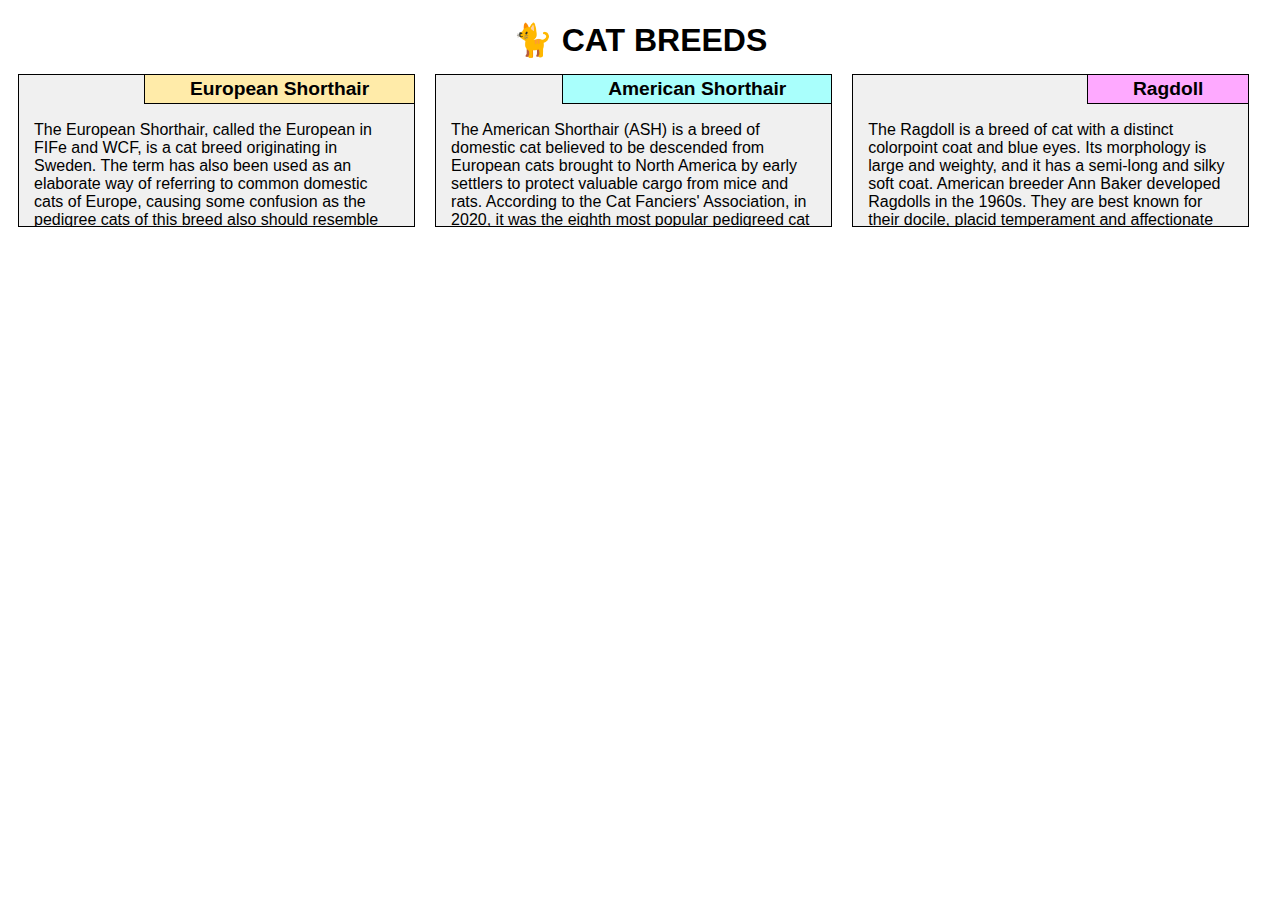
<file: module2-solution/index.html>
<!DOCTYPE html>
<html>

<head>
	<meta charset="utf-8">
	<meta name="viewport" content="width=device-width, initial-scale=1">
	<title>Module 2 - Solution</title>
    <link rel="stylesheet" href="css/styles.css">
</head>

<body>

	<h1>&#128008 CAT BREEDS</h1>

	<row>
		<section class="col-lg-4 col-md-6 col-sm-12">
			<div>
				<h2 class="region-title title-one">European Shorthair</h2>
				<p class="item-text">The European Shorthair, called the European in FIFe and WCF, is a cat breed originating in Sweden. The term has also been used as an elaborate way of referring to common domestic cats of Europe, causing some confusion as the pedigree cats of this breed also should resemble the typical domestic cats of Europe. In WCF a similar breed is known as Celtic Shorthair and was at a time considered the same breed, but this breed has some difference from the Europeans, and the WCF now register true Europeans under this breed name instead of under Celtic Shorthair.</p>
			</div>
		</section>

		<section class="col-lg-4 col-md-6 col-sm-12">
			<div>
				<h2 class="region-title title-two">American Shorthair</h2>
				<p class="item-text">The American Shorthair (ASH) is a breed of domestic cat believed to be descended from European cats brought to North America by early settlers to protect valuable cargo from mice and rats. According to the Cat Fanciers' Association, in 2020, it was the eighth most popular pedigreed cat in the world.</p>
			</div>
		</section>

		<section class="col-lg-4 col-md-6 col-sm-12">
			<div>
				<h2 class="region-title title-three">Ragdoll</h2>
				<p class="item-text">The Ragdoll is a breed of cat with a distinct colorpoint coat and blue eyes. Its morphology is large and weighty, and it has a semi-long and silky soft coat. American breeder Ann Baker developed Ragdolls in the 1960s. They are best known for their docile, placid temperament and affectionate nature. The name 'Ragdoll' is derived from the tendency of individuals from the original breeding stock to go limp and relaxed when picked up. The breed is particularly popular in both the United Kingdom and the United States.</p>
			</div>
		</section>
	</row>

</body>

</html>
</file>
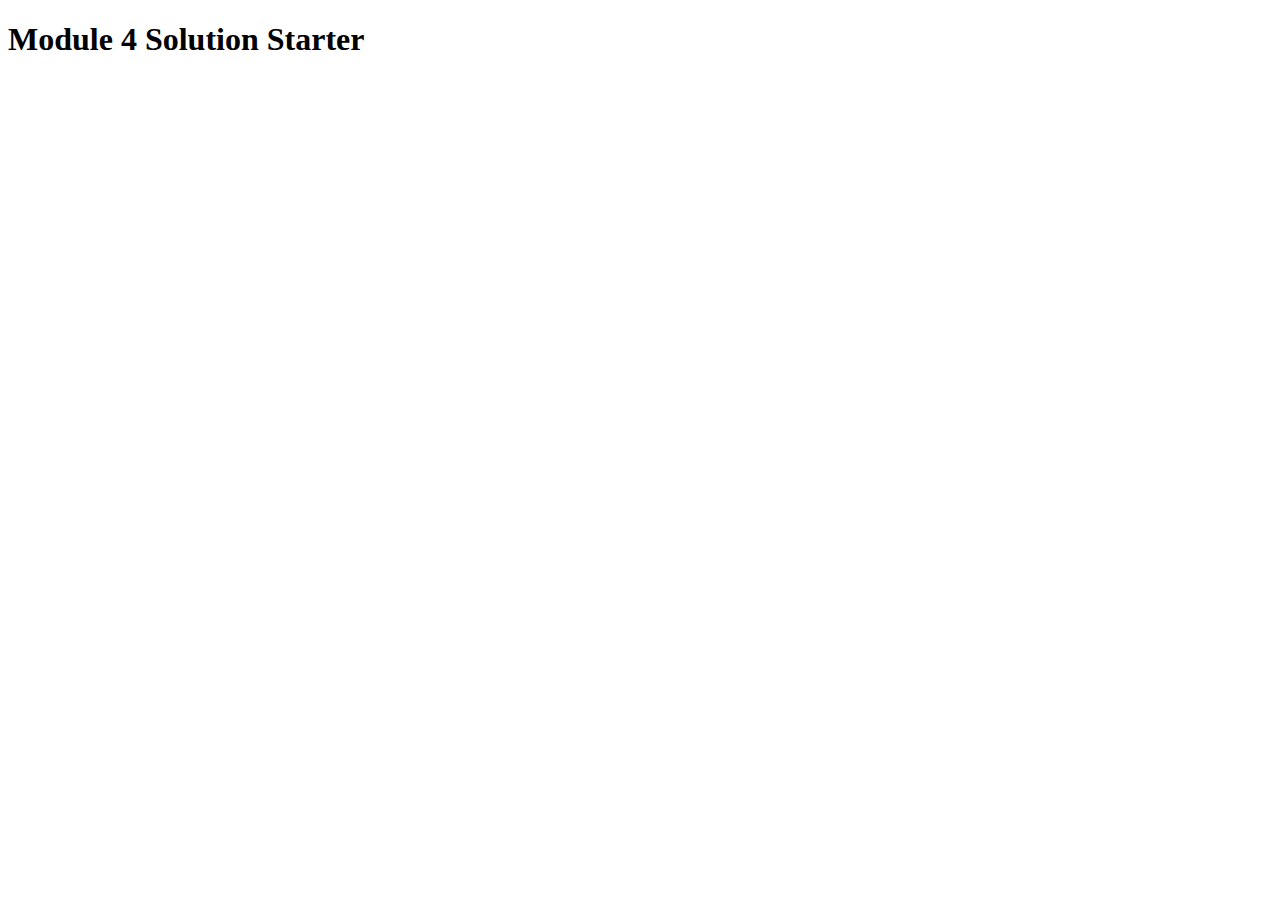
<file: module4-solution/index.html>
<!DOCTYPE html>
<html>
<head>
  <meta charset="utf-8">
  <title>Module 4 Solution Starter</title>
  <script>
    var names = []; // DO NOT REMOVE
  </script>
  <script src="SpeakHello.js"></script>
  <script src="SpeakGoodBye.js"></script>
  <script src="script.js"></script>
</head>
<body>
  <h1>Module 4 Solution Starter</h1>
</body>
</html>
</file>
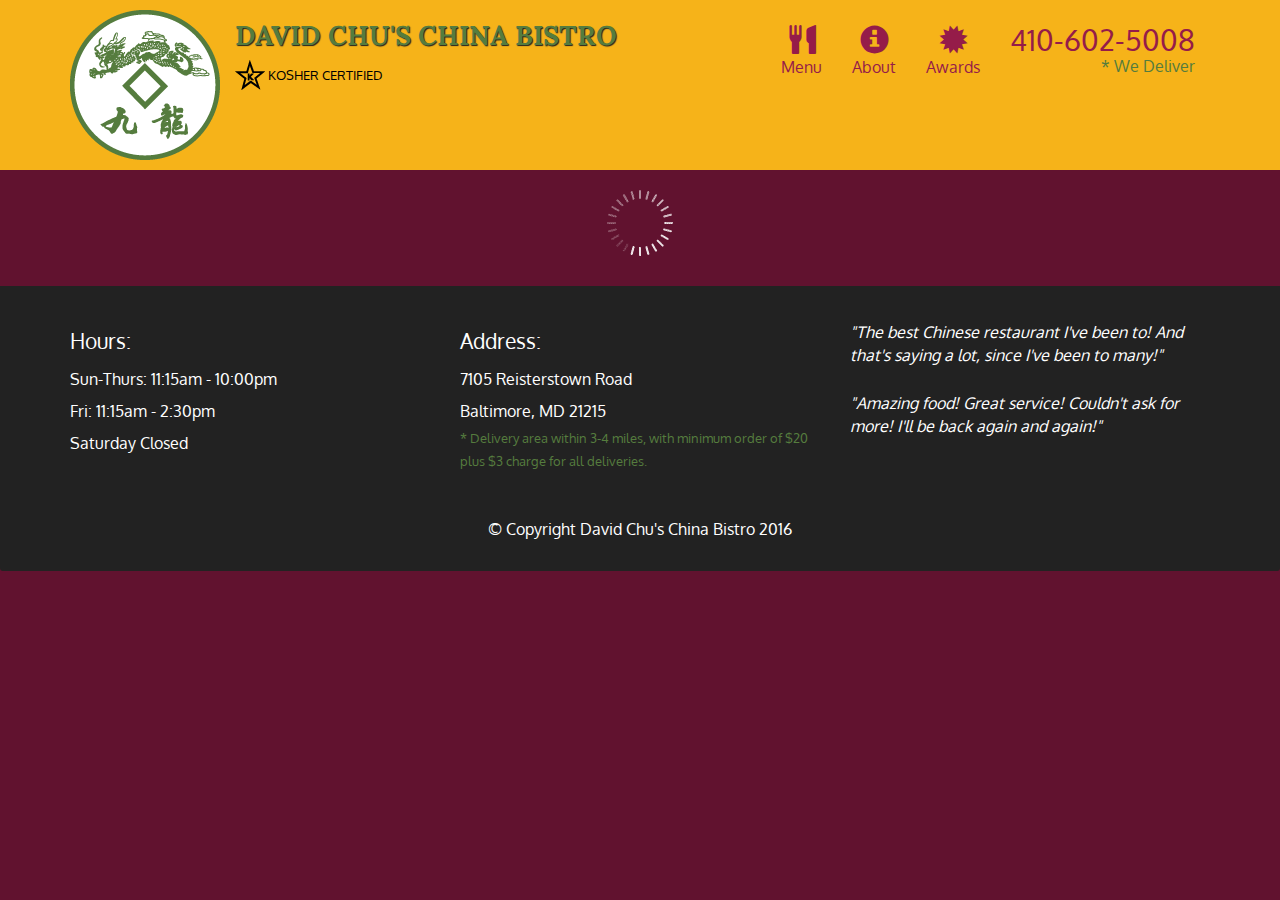
<file: module5-solution/index.html>
<!doctype html>
<html lang="en">
  <head>
    <meta charset="utf-8">
    <meta http-equiv="X-UA-Compatible" content="IE=edge">
    <meta name="viewport" content="width=device-width, initial-scale=1">
    <title>David Chu's China Bistro</title>
    <link rel="stylesheet" href="css/bootstrap.min.css">
    <link rel="stylesheet" href="css/styles.css">
    <link href='https://fonts.googleapis.com/css?family=Oxygen:400,300,700' rel='stylesheet' type='text/css'>
    <link href='https://fonts.googleapis.com/css?family=Lora' rel='stylesheet' type='text/css'>
  </head>
<body>
  <header>
    <nav id="header-nav" class="navbar navbar-default">
      <div class="container">
        <div class="navbar-header">
          <a href="index.html" class="pull-left visible-md visible-lg">
            <div id="logo-img" alt="Logo image"></div>
          </a>

          <div class="navbar-brand">
            <a href="index.html"><h1>David Chu's China Bistro</h1></a>
            <p>
              <img src="images/star-k-logo.png" alt="Kosher certification">
              <span>Kosher Certified</span>
            </p>
          </div>

          <button id="navbarToggle" type="button" class="navbar-toggle collapsed" data-toggle="collapse" data-target="#collapsable-nav" aria-expanded="false">
            <span class="sr-only">Toggle navigation</span>
            <span class="icon-bar"></span>
            <span class="icon-bar"></span>
            <span class="icon-bar"></span>
          </button>
        </div>
        
        <div id="collapsable-nav" class="collapse navbar-collapse">
           <ul id="nav-list" class="nav navbar-nav navbar-right">
            <li id="navHomeButton" class="visible-xs active">
              <a href="index.html">
                <span class="glyphicon glyphicon-home"></span> Home</a>
            </li>
            <li id="navMenuButton">
              <a href="#" onclick="$dc.loadMenuCategories();">
                <span class="glyphicon glyphicon-cutlery"></span><br class="hidden-xs"> Menu</a>
            </li>
            <li>
              <a href="#">
                <span class="glyphicon glyphicon-info-sign"></span><br class="hidden-xs"> About</a>
            </li>
            <li>
              <a href="#">
                <span class="glyphicon glyphicon-certificate"></span><br class="hidden-xs"> Awards</a>
            </li>
            <li id="phone" class="hidden-xs">
              <a href="tel:410-602-5008">
                <span>410-602-5008</span></a><div>* We Deliver</div>
            </li>
          </ul><!-- #nav-list -->
        </div><!-- .collapse .navbar-collapse -->
      </div><!-- .container -->
    </nav><!-- #header-nav -->
  </header>

  <div id="call-btn" class="visible-xs">
    <a class="btn" href="tel:410-602-5008">
    <span class="glyphicon glyphicon-earphone"></span>
    410-602-5008
    </a>
  </div>
  <div id="xs-deliver" class="text-center visible-xs">* We Deliver</div>

  <div id="main-content" class="container"></div>

  <footer class="panel-footer">
    <div class="container">
      <div class="row">
        <section id="hours" class="col-sm-4">
          <span>Hours:</span><br>
          Sun-Thurs: 11:15am - 10:00pm<br>
          Fri: 11:15am - 2:30pm<br>
          Saturday Closed
          <hr class="visible-xs">
        </section>
        <section id="address" class="col-sm-4">
          <span>Address:</span><br>
          7105 Reisterstown Road<br>
          Baltimore, MD 21215
          <p>* Delivery area within 3-4 miles, with minimum order of $20 plus $3 charge for all deliveries.</p>
          <hr class="visible-xs">
        </section>
        <section id="testimonials" class="col-sm-4">
          <p>"The best Chinese restaurant I've been to! And that's saying a lot, since I've been to many!"</p>
          <p>"Amazing food! Great service! Couldn't ask for more! I'll be back again and again!"</p>
        </section>
      </div>
      <div class="text-center">&copy; Copyright David Chu's China Bistro 2016</div>
    </div>
  </footer>

  <!-- jQuery (Bootstrap JS plugins depend on it) -->
  <script src="js/jquery-2.1.4.min.js"></script>
  <script src="js/bootstrap.min.js"></script>
  <script src="js/ajax-utils.js"></script>
  <script src="js/script.js"></script>
</body>
</html>
</file>
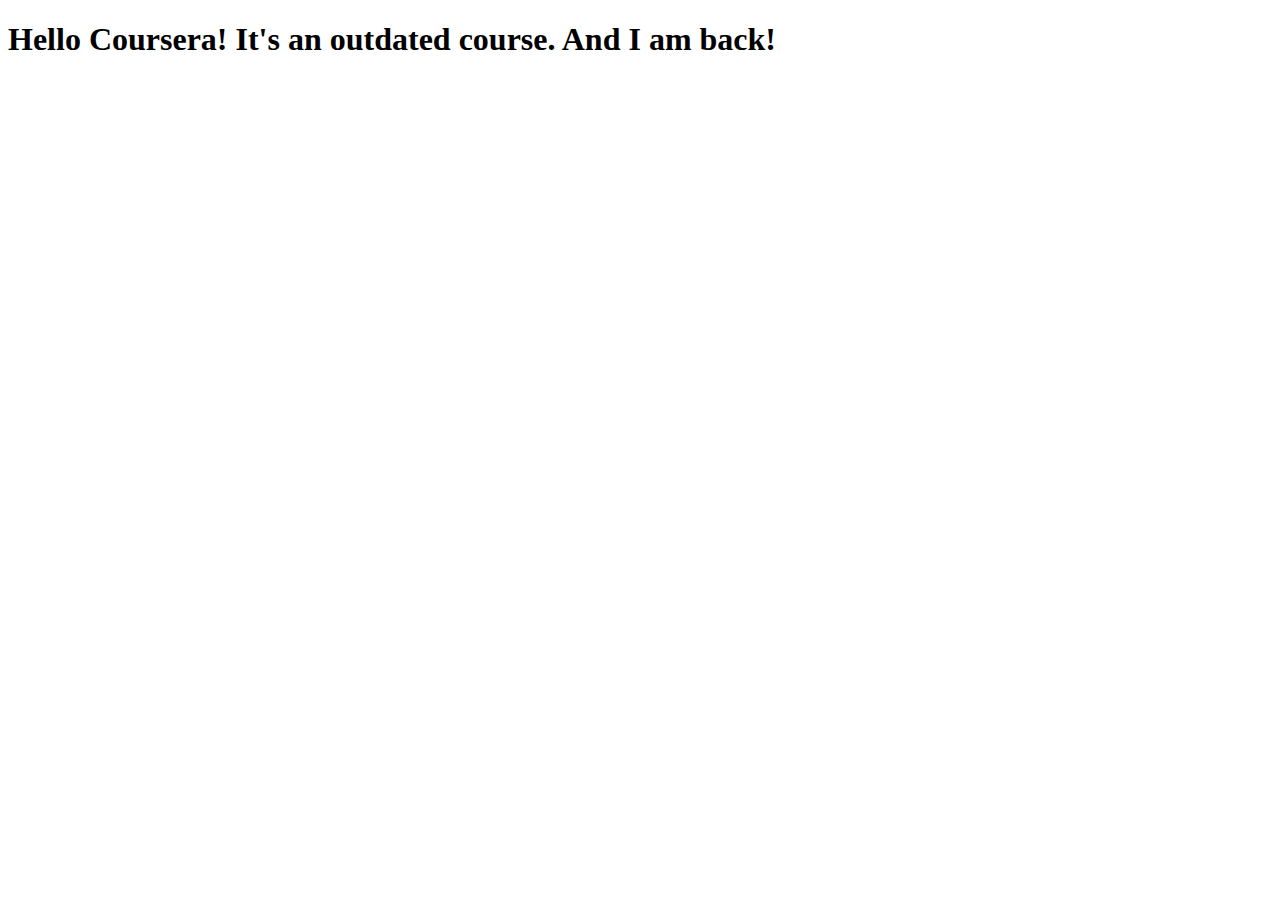
<file: site/index.html>
<!DOCTYPE html>
<html>
<head>
	<meta charset="utf-8">
	<meta name="viewport" content="width=device-width, initial-scale=1">
	<title>Hello Coursera!</title>
</head>
<body>
<h1>Hello Coursera! It's an outdated course. And I am back!</h1>
</body>
</html>
</file>
<file: module2-solution/css/styles.css>
/* Set overall font of the file and box sizing */
* {
  font-family: Arial, Helvetica, sans-serif;
  box-sizing: border-box;
}

/* Set h1 text */
h1 {
    margin-bottom: 15px;
    text-align: center;
}

/* Change h2 font size*/
h2 {
  font-size: 1.2em;
}


/* Make sure that one column row takes 100% browser width */
.row {
    width: 100%;
}


/* Boxes Defining Grid */
section {
  float: left;
}


/* Content and Title Box */
/* I HAD to put that scroll, because it looked awful without it*/
div {
  border: 1px solid black;
  margin: 0px 10px 20px 10px;
  background-color: #F0F0F0;
  position: relative;
  overflow: hidden;
  overflow-y: scroll;
  padding: 30px 15px 0px 15px;
  height: 153px;
}


/* Title Box */
.region-title {
  border: 1px solid black;
  position: absolute;
  top: -1px;
  right: -1px;
  margin: 0;
  padding: 3px 45px 3px 45px;
}


/* Title Color Background */
.title-one{
  background-color: #FFEBA9;
}

.title-two{
  background-color: #A9FFFC;
}

.title-three{
  background-color: #FEA9FF;
}


/* Grid Defining Values */
/* Reduntant, but I wanted to practice writing everything*/
@media (min-width: 992px){
  .col-lg-1 {
    width: 8.33%;
  }
  .col-lg-2 {
    width: 16.66%;
  }
  .col-lg-3 {
    width: 25%;
  }
  .col-lg-4 {
    width: 33%;
  }
  .col-lg-5 {
    width: 41.66%;
  }
  .col-lg-6 {
    width: 50%;
  }
  .col-lg-7 {
    width: 58.33%;
  }
  .col-lg-8 {
    width: 66.66%;
  }
  .col-lg-9 {
    width: 74.99%;
  }
  .col-lg-10 {
    width: 83.33%;
  }
  .col-lg-11 {
    width: 91.66%;
  }
  .col-lg-12 {
    width: 100%;
  }
}

@media (min-width: 768px) and (max-width: 991px){
  .col-md-1 {
    width: 8.33%;
  }
  .col-md-2 {
    width: 16.66%;
  }
  .col-md-3 {
    width: 25%;
  }
  .col-md-4 {
    width: 33%;
  }
  .col-md-5 {
    width: 41.66%;
  }
  .col-md-6 {
    width: 50%;
  }
  .col-md-7 {
    width: 58.33%;
  }
  .col-md-8 {
    width: 66.66%;
  }
  .col-md-9 {
    width: 74.99%;
  }
  .col-md-10 {
    width: 83.33%;
  }
  .col-md-11 {
    width: 91.66%;
  }
  .col-md-12 {
    width: 100%;
  }

  /* Set every third section to be 100% wide */
  section:nth-child(n+3) {
    width: 100%;
  }
}

@media (max-width: 767px){
  .col-sm-1 {
    width: 8.33%;
  }
  .col-sm-2 {
    width: 16.66%;
  }
  .col-sm-3 {
    width: 25%;
  }
  .col-sm-4 {
    width: 33%;
  }
  .col-sm-5 {
    width: 41.66%;
  }
  .col-sm-6 {
    width: 50%;
  }
  .col-sm-7 {
    width: 58.33%;
  }
  .col-sm-8 {
    width: 66.66%;
  }
  .col-sm-9 {
    width: 74.99%;
  }
  .col-sm-10 {
    width: 83.33%;
  }
  .col-sm-11 {
    width: 91.66%;
  }
  .col-sm-12 {
    width: 100%;
  }
}
</file>
<file: module5-solution/css/styles.css>
body {
  font-size: 16px;
  color: #fff;
  background-color: #61122f;
  font-family: 'Oxygen', sans-serif;
}

/** HEADER **/
#header-nav {
  background-color: #f6b319;
  border-radius: 0;
  border: 0;
}

#logo-img {
  background: url('../images/restaurant-logo_large.png') no-repeat;
  width: 150px;
  height: 150px;
  margin: 10px 15px 10px 0;
}

.navbar-brand {
  padding-top: 25px;
}
.navbar-brand h1 { /* Restaurant name */
  font-family: 'Lora', serif;
  color: #557c3e;
  font-size: 1.5em;
  text-transform: uppercase;
  font-weight: bold;
  text-shadow: 1px 1px 1px #222;
  margin-top: 0;
  margin-bottom: 0;
  line-height: .75;
}
.navbar-brand a:hover, .navbar-brand a:focus {
  text-decoration: none;
}
.navbar-brand p { /* Kosher cert */
  color: #000;
  text-transform: uppercase;
  font-size: .7em;
  margin-top: 15px;
}
.navbar-brand p span { /* Star-K */
  vertical-align: middle;
}

#nav-list {
  margin-top: 10px;
}
#nav-list a {
  color: #951C49;
  text-align: center;
}
#nav-list a:hover {
  background: #E7E7E7;
}
#nav-list a span {
  font-size: 1.8em;
}

#phone {
  margin-top: 5px;
}
#phone a { /* Phone number */
  text-align: right;
  padding-bottom: 0;
}
#phone div { /* We Deliver */
  color: #557c3e;
  text-align: right;
  padding-right: 15px;
}

.navbar-header button.navbar-toggle, .navbar-header .icon-bar {
  border: 1px solid #61122f;
}
.navbar-header button.navbar-toggle {
  clear: both;
  margin-top: -30px;
}
/* END HEADER */

/* FOOTER */
.panel-footer {
  margin-top: 30px;
  padding-top: 35px;
  padding-bottom: 30px;
  background-color: #222;
  border-top: 0;
}
.panel-footer div.row {
  margin-bottom: 35px;
}
#hours, #address {
  line-height: 2;
}
#hours > span, #address > span {
  font-size: 1.3em;
}
#address p {
  color: #557c3e;
  font-size: .8em;
  line-height: 1.8;
}
#testimonials {
  font-style: italic;
}
#testimonials p:nth-child(2) {
  margin-top: 25px;
}
/* END FOOTER */



/* HOME PAGE */
.container .jumbotron {
  box-shadow: 0 0 50px #3F0C1F;
  border: 2px solid #3F0C1F;
}

#menu-tile, #specials-tile, #map-tile {
  height: 250px;
  width: 100%;
  margin-bottom: 15px;
  position: relative;
  border: 2px solid #3F0C1F;
  overflow: hidden;
}
#menu-tile:hover, #specials-tile:hover, #map-tile:hover {
  box-shadow: 0 1px 5px 1px #cccccc;
}
#menu-tile {
  background: url('../images/menu-tile.jpg') no-repeat;
  background-position: center;
}
#specials-tile {
  background: url('../images/specials-tile.jpg') no-repeat;
  background-position: center;
}
#menu-tile span, #specials-tile span, #map-tile span {
  position: absolute;
  bottom: 0;
  right: 0;
  width: 100%;
  text-align: center;
  font-size: 1.6em;
  text-transform: uppercase;
  background-color: #000;
  color: #fff;
  opacity: .8;
}
/* END HOME PAGE */

/* MENU CATEGORIES PAGE */
.category-tile { 
  position: relative;
  border: 2px solid #3F0C1F;
  overflow: hidden;
  width: 200px;
  height: 200px;
  margin: 0 auto 15px;
}
.category-tile span {
  position: absolute;
  bottom: 0;
  right: 0;
  width: 100%;
  text-align: center;
  font-size: 1.2em;
  text-transform: uppercase;
  background-color: #000;
  color: #fff;
  opacity: .8;
}
.category-tile:hover {
  box-shadow: 0 1px 5px 1px #cccccc;
}

#menu-categories-title + div {
  margin-bottom: 50px;
}
/* END MENU CATEGORIES PAGE */

/* SINGLE CATEGORY PAGE */
.menu-item-tile {
  margin-bottom: 25px;
}
.menu-item-tile hr {
  width: 80%;
}
.menu-item-tile .menu-item-price {
  font-size: 1.1em;
  text-align: right;
  margin-top: -15px;
  margin-right: -15px;
}
.menu-item-tile .menu-item-price span {
  font-size: .6em;
}
.menu-item-photo {
  position: relative;
  border: 2px solid #3F0C1F; 
  overflow: hidden;
  padding: 0;
  margin-right: -15px;
  margin-left: auto;
  margin-bottom: 20px;
  max-width: 250px;
}
.menu-item-photo div {
  position: absolute;
  bottom: 0;
  right: 0;
  width: 80px;
  background-color: #557c3e;
  text-align: center;
}
.menu-item-description {
  padding-right: 30px;
}
h3.menu-item-title {
  margin: 0 0 10px;
}
.menu-item-details {
  font-size: .9em;
  font-style: italic;
}
/* END SINGLE CATEGORY PAGE */


/********** Large devices only **********/
@media (min-width: 1200px) {
  .container .jumbotron {
    background: url('../images/jumbotron_1200.jpg') no-repeat;
    height: 675px;
  }
}

/********** Medium devices only **********/
@media (min-width: 992px) and (max-width: 1199px) {
  /* Header */
  #logo-img {
    background: url('../images/restaurant-logo_medium.png') no-repeat;
    width: 100px;
    height: 100px;
    margin: 5px 5px 5px 0;
  }
  /* End Header */

  /* Home Page */
  .container .jumbotron {
    background: url('../images/jumbotron_992.jpg') no-repeat;
    height: 558px;
  }
  /* End Home Page */
}

/********** Small devices only **********/
@media (min-width: 768px) and (max-width: 991px) {
  /* Home Page */
  .container .jumbotron {
    background: url('../images/jumbotron_768.jpg') no-repeat;
    height: 432px;
  }
  /* End Home Page */
}

/********** Extra small devices only **********/
@media (max-width: 767px) {
  /* Header */
  .navbar-brand {
    padding-top: 10px;
    height: 80px;
  }
  .navbar-brand h1 { /* Restaurant name */
    padding-top: 10px;
    font-size: 5vw; /* 1vw = 1% of viewport width */
  }
  .navbar-brand p { /* Kosher cert */
    font-size: .6em;
    margin-top: 12px;
  }
  .navbar-brand p img { /* Star-K */
    height: 20px;
  }

  #collapsable-nav a { /* Collapsed nav menu text */
    font-size: 1.2em;
  }
  #collapsable-nav a span { /* Collapsed nav menu glyph */
    font-size: 1em;
    margin-right: 5px;
  }

  #call-btn > a {
    font-size: 1.5em;
    display: block;
    margin: 0 20px;
    padding: 10px;
    border: 2px solid #fff;
    background-color: #f6b319;
    color: #951c49;
  }
  #xs-deliver {
    margin-top: 5px;
    font-size: .7em;
    letter-spacing: .1em;
    text-transform: uppercase;
  }
  /* End Header */

  /* Footer */
  .panel-footer section {
    margin-bottom: 30px;
    text-align: center;
  }
  .panel-footer section:nth-child(3) {
    margin-bottom: 0; /* margin already exists on the whole row */
  }
  .panel-footer section hr {
    width: 50%;
  }
  /* End Footer */

  /* Home Page */
  .container .jumbotron {
    margin-top: 30px;
    padding: 0;
  }
  #menu-tile, #specials-tile {
    width: 360px;
    margin: 0 auto 15px;
  }

  .menu-item-photo {
    margin-right: auto;
  }
  .menu-item-tile .menu-item-price {
    text-align: center;
  }
  .menu-item-description {
    text-align: center;;
  }
}


/********** Super extra small devices Only :-) (e.g., iPhone 4) **********/
@media (max-width: 479px) {
  /* Header */
  .navbar-brand h1 { /* Restaurant name */
    padding-top: 5px;
    font-size: 6vw;
  }
  /* End Header */
  
  /* Home page */
  #menu-tile, #specials-tile {
    width: 280px;
    margin: 0 auto 15px;
  }

  .col-xxs-12 {
    position: relative;
    min-height: 1px;
    padding-right: 15px;
    padding-left: 15px;
    float: left;
    width: 100%;
  }
}
</file>
